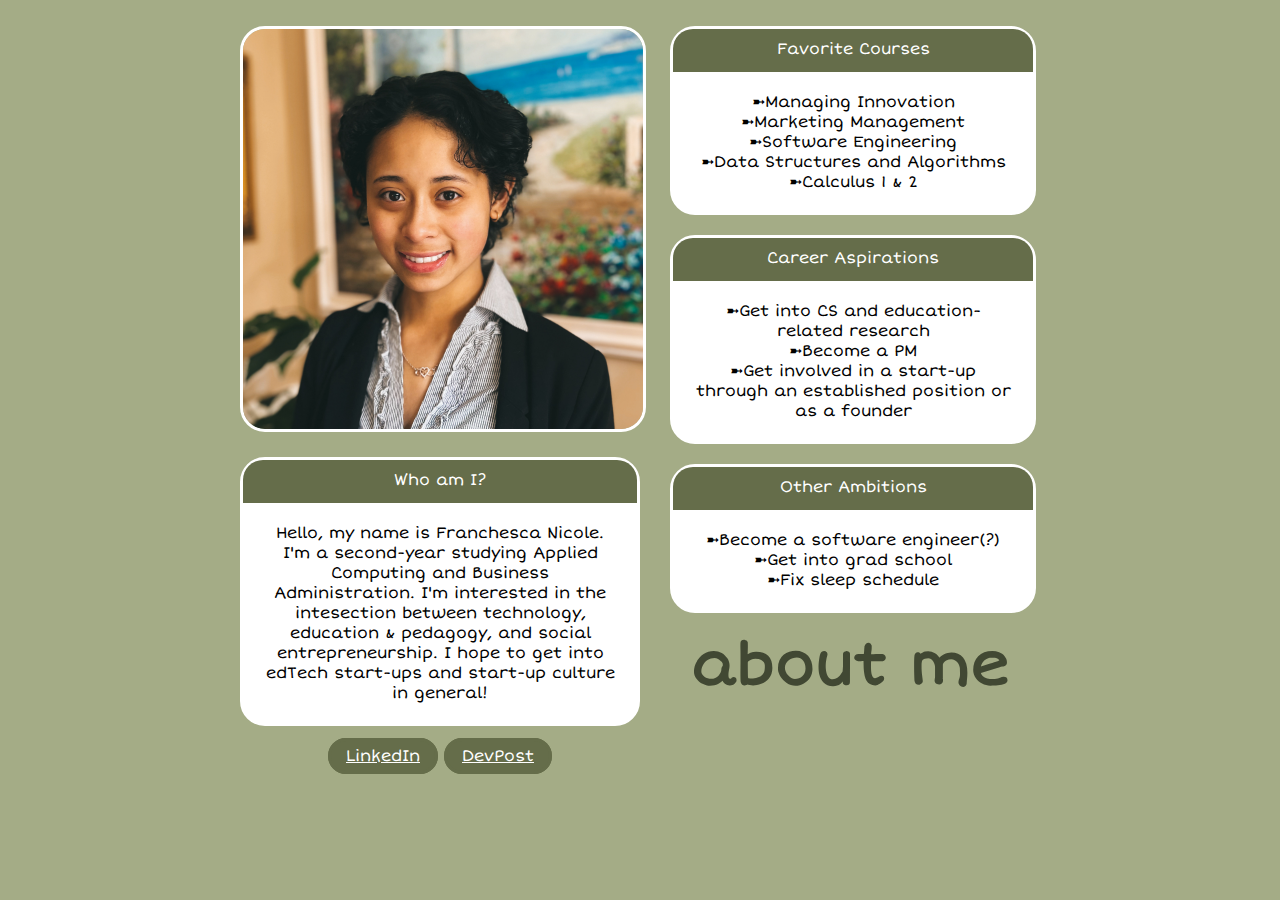
<file: index.html>
<!DOCTYPE html>
<html lang="en">
  <head>
    <meta charset="UTF-8" />
    <meta http-equiv="X-UA-Compatible" content="IE=edge" />
    <meta name="viewport" content="width=device-width, initial-scale=1.0" />
    <link rel="preconnect" href="https://fonts.googleapis.com" />
    <link rel="preconnect" href="https://fonts.gstatic.com" crossorigin />
    <link
      href="https://fonts.googleapis.com/css2?family=Short+Stack&display=swap"
      rel="stylesheet"
    />
    <link rel="stylesheet" href="style.css" />
    <title>About Me!</title>
  </head>

  <body>
    <!-- Container for all the Content -->
    <div class="general">
      <section id="left-column">
        <img
          id="about-me-photo"
          src="Portrait.jpg"
          alt="Screenshot of the character Jane Lane from the animated TV series Daria. "
        />

        <!-- About Me (General) Container -->
        <div class="about-me">
          <!-- About Me Section Title -->
          <div class="details-container">
            <p id="details">Who am I?</p>
          </div>
          <!-- List Details about You! -->
          <!-- <ul id="details-list">
          <li>Name</li>
          <li>Ethnicity</li>
          <li>Professional role/student</li>
        </ul> -->
          <p id="summary">
            Hello, my name is Franchesca Nicole. I'm a second-year studying
            Applied Computing and Business Administration. I'm interested in the
            intesection between technology, education & pedagogy, and social
            entrepreneurship. I hope to get into edTech start-ups and start-up
            culture in general!
          </p>
        </div>

        <!-- Links Container -->
        <aside class="links">
          <a href="https://www.linkedin.com/in/franchesca-nicole-lazaro/" id="linkedin">LinkedIn</a>
          <a href="https://devpost.com/ffl?ref_content=user-portfolio&ref_feature=portfolio&ref_medium=global-nav" id="spotify">DevPost</a>
        </aside>
      </section>

      <section id="right-column">
        <!-- Likes -->
        <div class="likes">
          <div class="likes-heading-container">
            <p>Favorite Courses</p>
          </div>
          <ul>
            <li>➼Managing Innovation</li>
            <li>➼Marketing Management</li>
            <li>➼Software Engineering</li>
            <li>➼Data Structures and Algorithms</li>
            <li>➼Calculus 1 & 2</li>
          </ul>
        </div>

        <!-- Dislikes -->
        <div class="dislikes">
          <div class="dislikes-heading-container">
            <p>Career Aspirations</p>
          </div>
          <ul>
            <li>➼Get into CS and education-related research</li>
            <li>➼Become a PM</li>
            <li>
              ➼Get involved in a start-up through an established position or as
              a founder
            </li>
          </ul>
        </div>

        <!-- Most Impressive Thing You've Accomplished -->
        <div class="achievements">
          <div class="achievements-heading-container">
            <p>Other Ambitions</p>
          </div>
          <ul>
            <li>➼Become a software engineer(?)</li>
            <li>➼Get into grad school</li>
            <li>➼Fix sleep schedule</li>
          </ul>
        </div>
        <h1 id="about-me-title">about me</h1>
      </section>
    </div>
  </body>
</html>

<!-- 4/9/23 -->
</file>
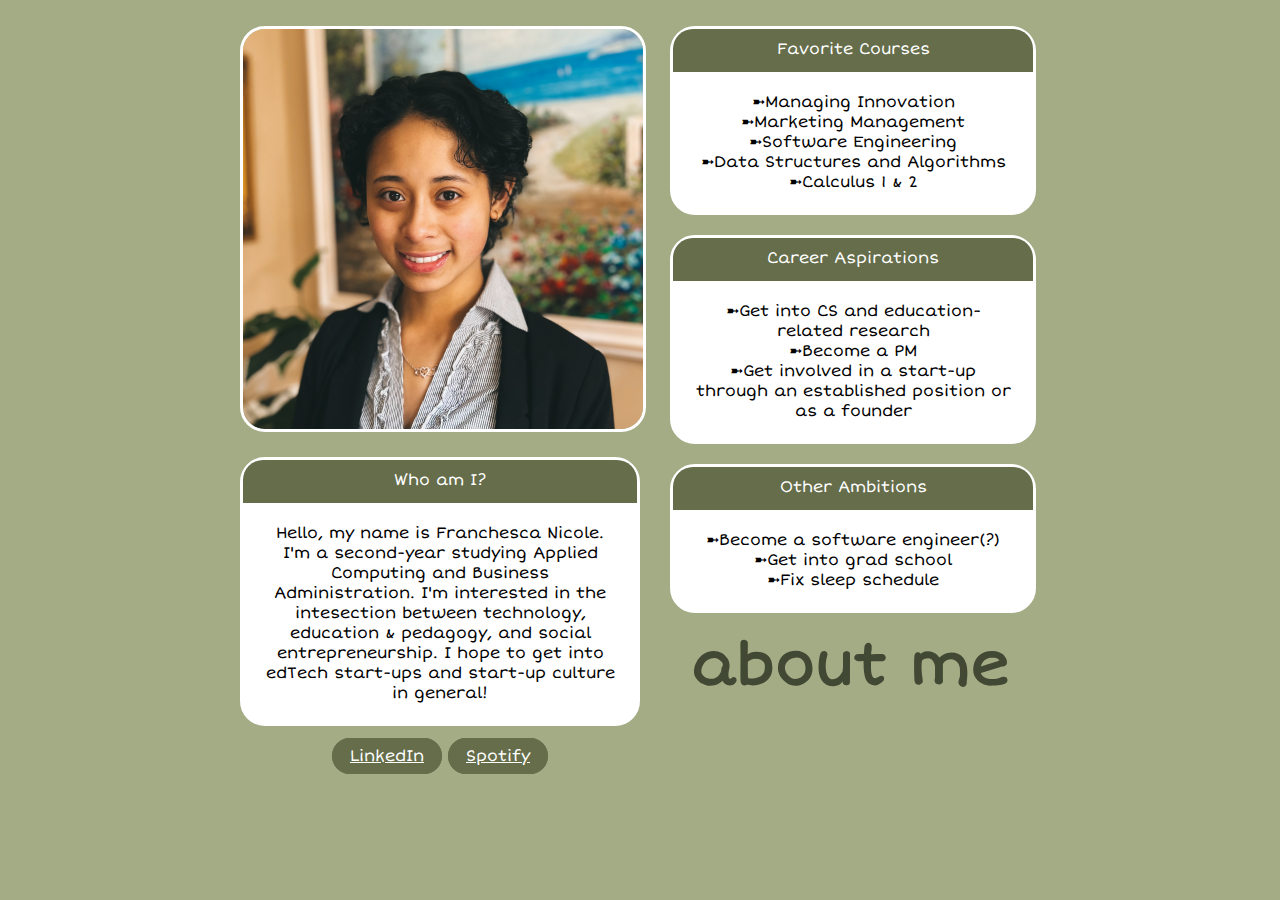
<file: About Me.html>
<!DOCTYPE html>
<html lang="en">
  <head>
    <meta charset="UTF-8" />
    <meta http-equiv="X-UA-Compatible" content="IE=edge" />
    <meta name="viewport" content="width=device-width, initial-scale=1.0" />
    <link rel="preconnect" href="https://fonts.googleapis.com" />
    <link rel="preconnect" href="https://fonts.gstatic.com" crossorigin />
    <link
      href="https://fonts.googleapis.com/css2?family=Short+Stack&display=swap"
      rel="stylesheet"
    />
    <link rel="stylesheet" href="About Me.css" />
    <title>About Me!</title>
  </head>

  <body>
    <!-- Container for all the Content -->
    <div class="general">
      <section id="left-column">
        <img
          id="about-me-photo"
          src="Portrait.jpg"
          alt="Screenshot of the character Jane Lane from the animated TV series Daria. "
        />

        <!-- About Me (General) Container -->
        <div class="about-me">
          <!-- About Me Section Title -->
          <div class="details-container">
            <p id="details">Who am I?</p>
          </div>
          <!-- List Details about You! -->
          <!-- <ul id="details-list">
          <li>Name</li>
          <li>Ethnicity</li>
          <li>Professional role/student</li>
        </ul> -->
          <p id="summary">
            Hello, my name is Franchesca Nicole. I'm a second-year studying
            Applied Computing and Business Administration. I'm interested in the
            intesection between technology, education & pedagogy, and social
            entrepreneurship. I hope to get into edTech start-ups and start-up
            culture in general!
          </p>
        </div>

        <!-- Links Container -->
        <aside class="links">
          <a href="" id="linkedin">LinkedIn</a>
          <a href="" id="spotify">Spotify</a>
        </aside>
      </section>

      <section id="right-column">
        <!-- Likes -->
        <div class="likes">
          <div class="likes-heading-container">
            <p>Favorite Courses</p>
          </div>
          <ul>
            <li>➼Managing Innovation</li>
            <li>➼Marketing Management</li>
            <li>➼Software Engineering</li>
            <li>➼Data Structures and Algorithms</li>
            <li>➼Calculus 1 & 2</li>
          </ul>
        </div>

        <!-- Dislikes -->
        <div class="dislikes">
          <div class="dislikes-heading-container">
            <p>Career Aspirations</p>
          </div>
          <ul>
            <li>➼Get into CS and education-related research</li>
            <li>➼Become a PM</li>
            <li>
              ➼Get involved in a start-up through an established position or as
              a founder
            </li>
          </ul>
        </div>

        <!-- Most Impressive Thing You've Accomplished -->
        <div class="achievements">
          <div class="achievements-heading-container">
            <p>Other Ambitions</p>
          </div>
          <ul>
            <li>➼Become a software engineer(?)</li>
            <li>➼Get into grad school</li>
            <li>➼Fix sleep schedule</li>
          </ul>
        </div>
        <h1 id="about-me-title">about me</h1>
      </section>
    </div>
  </body>
</html>
</file>
<file: style.css>
/* Reset Spacing */
* {
  margin: 0;
  padding: 0;
}

body {
  /* background-image: linear-gradient(#52796f, #354f52); */
  background-color: #a4ac86;
  font-family: "Short Stack", cursive;
}

/* Center the overall box  */
.general {
  /* border: 3px solid black; */
  width: 800px;
  margin: 2% auto;
  position: relative;
}

#about-me-photo {
  width: 100%;
  border-radius: 25px;
  margin-bottom: 20px;
  border: 3px solid white;
}

.about-me {
  margin-bottom: 20px;
  width: 98.5%;
  border: 3px solid white;
  border-radius: 25px;
  background-color: white;
}

/* Create containers */
.likes,
.dislikes,
.achievements {
  border: 3px solid white;
  width: 100%;
  border-radius: 25px;
  background-color: white;
}

/* Round corners of containers */
.about-me div,
.likes div,
.dislikes div,
.achievements div {
  background-color: #656d4a;
  border-top-left-radius: 20px;
  border-top-right-radius: 20px;
}

/* Add border on the botom
Spacing in the content
Align text
Font color */
.details-container p,
.likes p,
.dislikes p,
.achievements p {
  border-bottom: 3px solid #656d4a;
  padding: 10px;
  text-align: center;
  color: white;
}

/* Center text in "who am I?" */
.about-me p {
  text-align: center;
}

#summary {
  padding: 20px;
  font-size: 16px;
}

/* Center lists */
.likes ul,
.dislikes ul,
.achievements ul {
  text-align: center;
  padding: 20px;
  list-style-type: none;
}

/* Spacing in between containers */
.likes,
.dislikes {
  margin-bottom: 20px;
}

.achievements {
  margin-bottom: 15px;
}
#right-column {
  position: absolute;
  top: 0px;
  right: 10px;
  width: 45%;
}

#left-column {
  width: 50%;
}

#about-me-title {
  font-size: 60px;
  text-align: center;
  color: #414833;
}

.links {
  text-align: center;
}

#linkedin,
#spotify {
  border: 3px solid #656d4a;
  border-radius: 25px;
  padding: 5px 15px;
  background-color: #656d4a;
}

a:link,
a:visited {
  color: white;
}

a:hover,
a:active {
  color: #c2c5aa;
}
</file>
<file: About Me.css>
/* Reset Spacing */
* {
  margin: 0;
  padding: 0;
}

body {
  /* background-image: linear-gradient(#52796f, #354f52); */
  background-color: #a4ac86;
  font-family: "Short Stack", cursive;
}

/* Center the overall box  */
.general {
  /* border: 3px solid black; */
  width: 800px;
  margin: 2% auto;
  position: relative;
}

#about-me-photo {
  width: 100%;
  border-radius: 25px;
  margin-bottom: 20px;
  border: 3px solid white;
}

.about-me {
  margin-bottom: 20px;
  width: 98.5%;
  border: 3px solid white;
  border-radius: 25px;
  background-color: white;
}

/* Create containers */
.likes,
.dislikes,
.achievements {
  border: 3px solid white;
  width: 100%;
  border-radius: 25px;
  background-color: white;
}

/* Round corners of containers */
.about-me div,
.likes div,
.dislikes div,
.achievements div {
  background-color: #656d4a;
  border-top-left-radius: 20px;
  border-top-right-radius: 20px;
}

/* Add border on the botom
Spacing in the content
Align text
Font color */
.details-container p,
.likes p,
.dislikes p,
.achievements p {
  border-bottom: 3px solid #656d4a;
  padding: 10px;
  text-align: center;
  color: white;
}

/* Center text in "who am I?" */
.about-me p {
  text-align: center;
}

#summary {
  padding: 20px;
  font-size: 16px;
}

/* Center lists */
.likes ul,
.dislikes ul,
.achievements ul {
  text-align: center;
  padding: 20px;
  list-style-type: none;
}

/* Spacing in between containers */
.likes,
.dislikes {
  margin-bottom: 20px;
}

.achievements {
  margin-bottom: 15px;
}
#right-column {
  position: absolute;
  top: 0px;
  right: 10px;
  width: 45%;
}

#left-column {
  width: 50%;
}

#about-me-title {
  font-size: 60px;
  text-align: center;
  color: #414833;
}

.links {
  text-align: center;
}

#linkedin,
#spotify {
  border: 3px solid #656d4a;
  border-radius: 25px;
  padding: 5px 15px;
  background-color: #656d4a;
}

a:link,
a:visited {
  color: white;
}

a:hover,
a:active {
  color: #c2c5aa;
}
</file>
